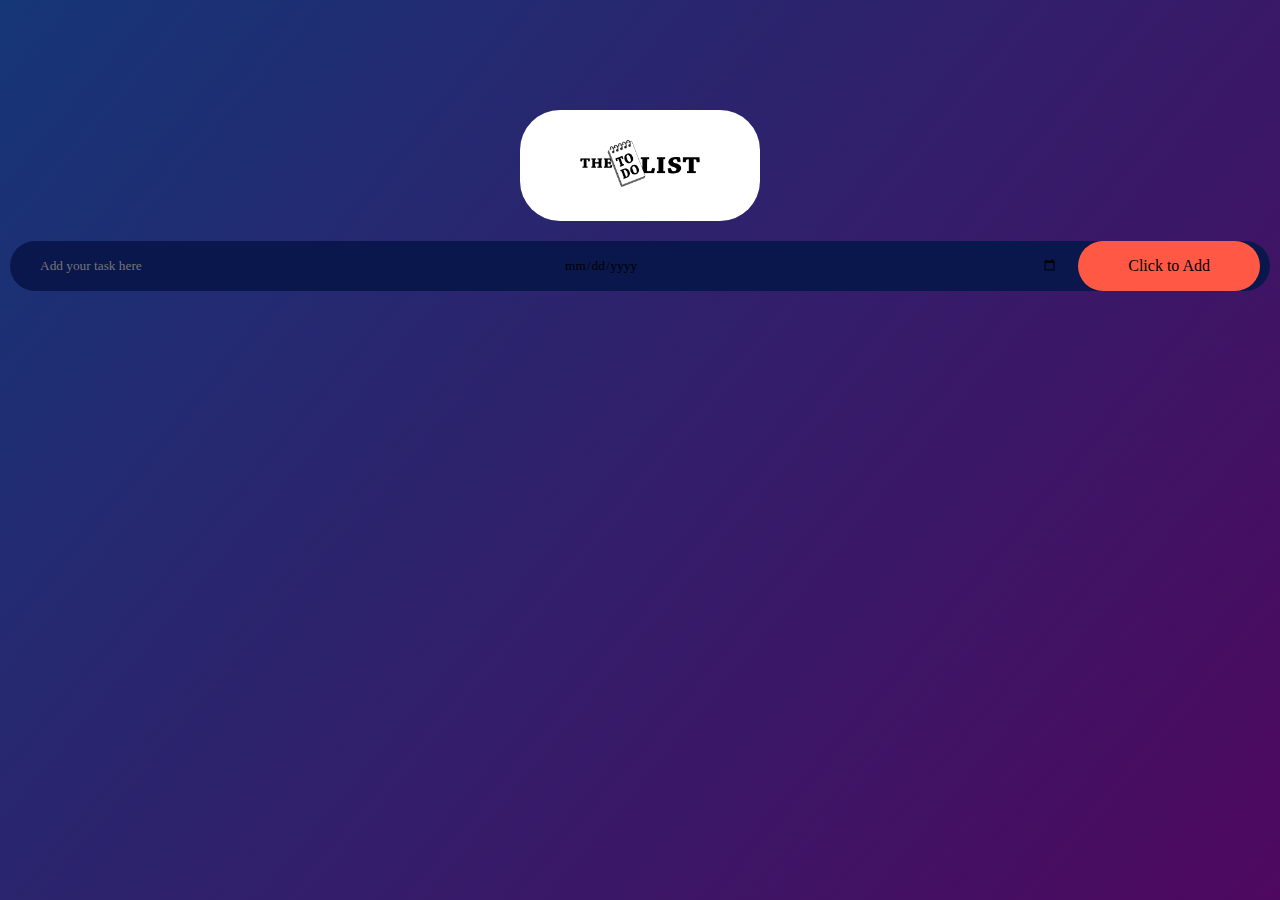
<file: TO DO List/index.html>
<!DOCTYPE html>
<html lang="en">
<head>
    <meta charset="UTF-8">
    <meta name="viewport" content="width=device-width, initial-scale=1.0">
    <title>TO DO List</title>
    <link rel="stylesheet" href="stylesheet.css">
</head>
<body>
    <div class="container">
        <div class="logo">
            <img src="img1.png" alt="">
        </div>
        <div class="row">
            <input type="text" id="input-box" placeholder="Add your task here">
            <input type="date" id="deadline">
            <button onclick="addTask()">Click to Add</button>
        </div>
        <ul id="list-contain">
            <!--<li class="check">Task 1</li>
            <li class="check">Task 2</li>
            <li class="check">Task 3</li>-->
        </ul>
    </div>
    <script src="script.js"></script>
</body>
</html>
</file>
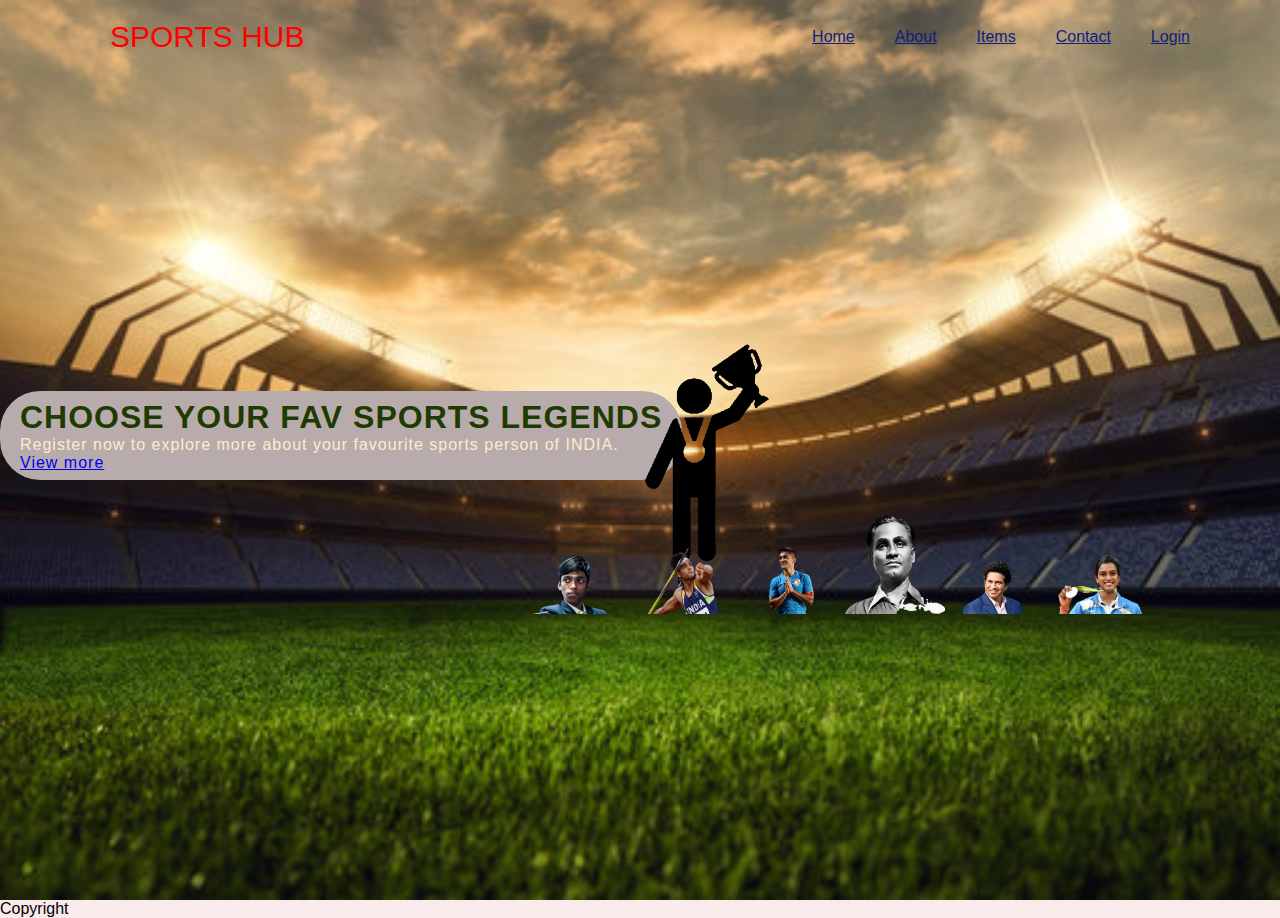
<file: landing_page.html>
<!DOCTYPE html>
<html lang="en">
<head>
    <meta charset="UTF-8">
    <meta name="viewport" content="width=device-width, initial-scale=1.0">
    <!--custom css link-->
    <link rel="stylesheet" type="text/css" href="landing_style.css">
    <!--box icons links-->
    <link rel="stylesheet" href="https://unpkg.com/boxicons@latest/css/boxicons.min.css">
    <title>Octanet Landing page</title>
</head>
<body>
    <section class="container">
        <!--navbar start here -->
        <header>
            <a href="#" class="logo">SPORTS HUB</a>
            <ul>
                <li>
                    <a href="#">Home</a>
                    <a href="#">About</a>
                    <a href="#">Items</a>
                    <a href="#">Contact</a>
                    <a href="#">Login</a>
                </li>
            </ul>
        </header>
        <div class="sport">
            <div class="text">
                <h1>CHOOSE YOUR FAV SPORTS LEGENDS</h1>
                <p>Register now to explore more about your favourite  sports person of INDIA.</p>
                <a href="#">View more</a>
            </div>
            <div class="image">
                <img src="sportslogo.png" alt="" class="images">
            </div>
            <ul class="images">
                <li>
                    <a href="https://en.wikipedia.org/wiki/R_Praggnanandhaa"><img src="pragg.jpg" onclick="imgslider('pragg.jpg');"></a>
                    <a href="//en.wikipedia.org/wiki/Neeraj_Chopra"><img src="neeraj.jpeg" onclick="imgslider('neeraj.jpeg');"></a>
                    <a href="https://en.wikipedia.org/wiki/Sunil_Chhetri"><img src="Sunil-Chhetri.png" onclick="imgslider('Sunil-Chhetri.png');"></a>
                    <a href="https://en.wikipedia.org/wiki/Dhyan_Chand"><img src="Dhyan-Chand.jpg" onclick="imgslider('Dhyan-Chand.jpg');"></a>
                    <a href="https://en.wikipedia.org/wiki/Sachin_Tendulkar"><img src="Sachin-Tendulkar.jpg" onclick="imgslider('Sachin-Tendulkar.jpg');"></a>
                    <a href="https://en.wikipedia.org/wiki/P._V._Sindhu"><img src="sindhu.jpg" onclick="imgslider('sindhu.jpg');"></a>

                </li>
            </ul>
        </div>
    </section>
    <footer>Copyright</footer>
</body>
</html>
<script>
    function imgslider(someThing){
        document.querySelector('.images').src=someThing;
    }
    function changeColor(color){
        const sec = document.querySelector('.container');
        sec.style.background = color;
    }
</script>
</file>
<file: TO DO List/stylesheet.css>
*{
    margin: 0;
    padding: 0;
    font-family: Georgia, 'Times New Roman', Times, serif;
    box-sizing: border-box;
}
.container{
    width: 100%;
    min-height: 100vh;
    background: linear-gradient(130deg, #153677, #4e085f);
    padding: 10px;
}
.logo{
    width: 100%;
    max-width: 240px;
    background: #ffffff;
    margin: 100px auto 20px;
    padding: 30px 30px 30px;
    border-radius: 40px;
}
.logo img{
    width: 120px;
    margin-left: 30px;
}
.row{
    display: flex;
    align-items: center;
    justify-content: space-between;
    background: rgb(10, 23, 77);
    border-radius: 49px;
    padding-left: 20px;
    margin-bottom: 25px;
}
input{
    flex: 1;
    border: none;
    outline: none;
    background: transparent;
    padding: 20px;
}
input[type="text"], input[type="date"], button {
    padding: 10px;
    margin-right: 10px;
}
button{
    border: none;
    outline: none;
    padding: 16px 50px;
    background: #ff5945;
    font-size: 16px;
    cursor: pointer;
    border-radius: 40px;
    user-select: none;
}
ul li{
    list-style: none;
    font-size: 17px;
    padding: 12px 8px 12px 50px;
    user-select: none;
    cursor: pointer;
    position: relative;
}
ul li::before{
    content: '';
    position: absolute;
    height: 28px;
    width: 28px;
    border-radius: 50%;
    background-image: url(img2.png);
    background-position: center;
    background-size: cover;
    top: 12px;
    left: 8px;
}
ul li.check{
    color: #ec5959;
    text-decoration: line-through;
}
ul li.check::before{
    background-image: url(img3.png);
}
ul li span{
    position: absolute;
    right: 0;
    top: 5px;
    width: 40px;
    height: 40px;
    font-size: 22px;
    color: #555;
    line-height: 40px;
    text-align: center;
}
ul li span:hover{
    background: #edeef0;
    border-radius: 50%;
}
.js_timer{
    text-align: center;
}
.timer{
    background: #fff;
    color: 000;
    width: 100px;
    margin: 0 auto 1;
}
</file>
<file: landing_style.css>
*{
    padding: 0;
    margin: 0;
    box-sizing: border-box;
    font-family: 'popins', sans-serif;
}
section{
    position: relative;
    width: 100%;
    height: 100vh;
    display: flex;
    flex-direction: row;
    align-items: center;
    justify-content: space-between;
    align-items: center;
    transition: 0.5s;
    background-image: url("sports.jpg");
    background-size: cover;
}
header{
    position: absolute;
    top: 0;
    margin-left: 10px;
    width: 100%;
    padding: 20px 100px;
    display: flex;
    justify-content: space-between;
    align-items: center;
}
header .logo{
    position: relative;
    font-size: 30px;
    text-decoration: none;
    color: #d32828;
    font-weight: 600;
}
header ul li{
    position: relative;
    display: flex;
}
header ul{
    list-style-type: none;
}
header ul li a{
    display: inline-block;
    color: chartreuse;
    font-weight: 400;
    margin-left: 40px;
    text-decoration: none;
}

header ul li a{
    /*list-style-type: lower-greek;*/
    color: rgb(18, 29, 124);
    font-weight: 400;
    margin-left: 40px;
    text-decoration: underline;
}
header ul li a:hover{
    color: rgb(83, 209, 226);
    cursor: pointer;
    z-index: 10001;
}
.container{
    position: relative;
    width: 100%;
    display: flex;
    align-items: center;
    justify-content: space-between;
}
.container .logo{
    color: red;
    font-size: 30px;
    font-weight: 200;
    position: relative;
    font-family: 'Gill Sans', 'Gill Sans MT', Calibri, 'Trebuchet MS', sans-serif;
}
/*body{
    background: rgb(164, 184, 164);
    color: rgb(14, 1, 2);
}*/
.container .sport .text{
    display: inline-block;
    margin-top: 20px;
    padding: 8px 20px;
    border-radius: 40px;
    font-weight: 400;
    background: #b8abab;
    color: rgb(31, 59, 3);
    letter-spacing: 1px;
    text-decoration: none;
}
.container .sport .text p{
    color: blanchedalmond;
}
.container .sport .image{
    width: 600px;
    display: flex;
    padding-left: 50px;
    margin-top: 50px;
    justify-content: flex-end;
}
.container .sport .image img{
    max-width: 390px;
}
.container .sport .images{
    position: absolute;
    left: 40%;
    bottom: 230px;
    transform: translateY(-50%);
    display: flex;
}
.container .sport .images li{
    list-style: none;
    display: inline-block;
    margin: 0 20px;
    cursor: pointer;
    transition: 0.5s;
}
.container .sport .images li img{
    max-width: 100px;
}
.container .sport .images li:hover{
    transform: translateY(-15px);
}
footer{
    background:#f9ebeb;
}
</file>
